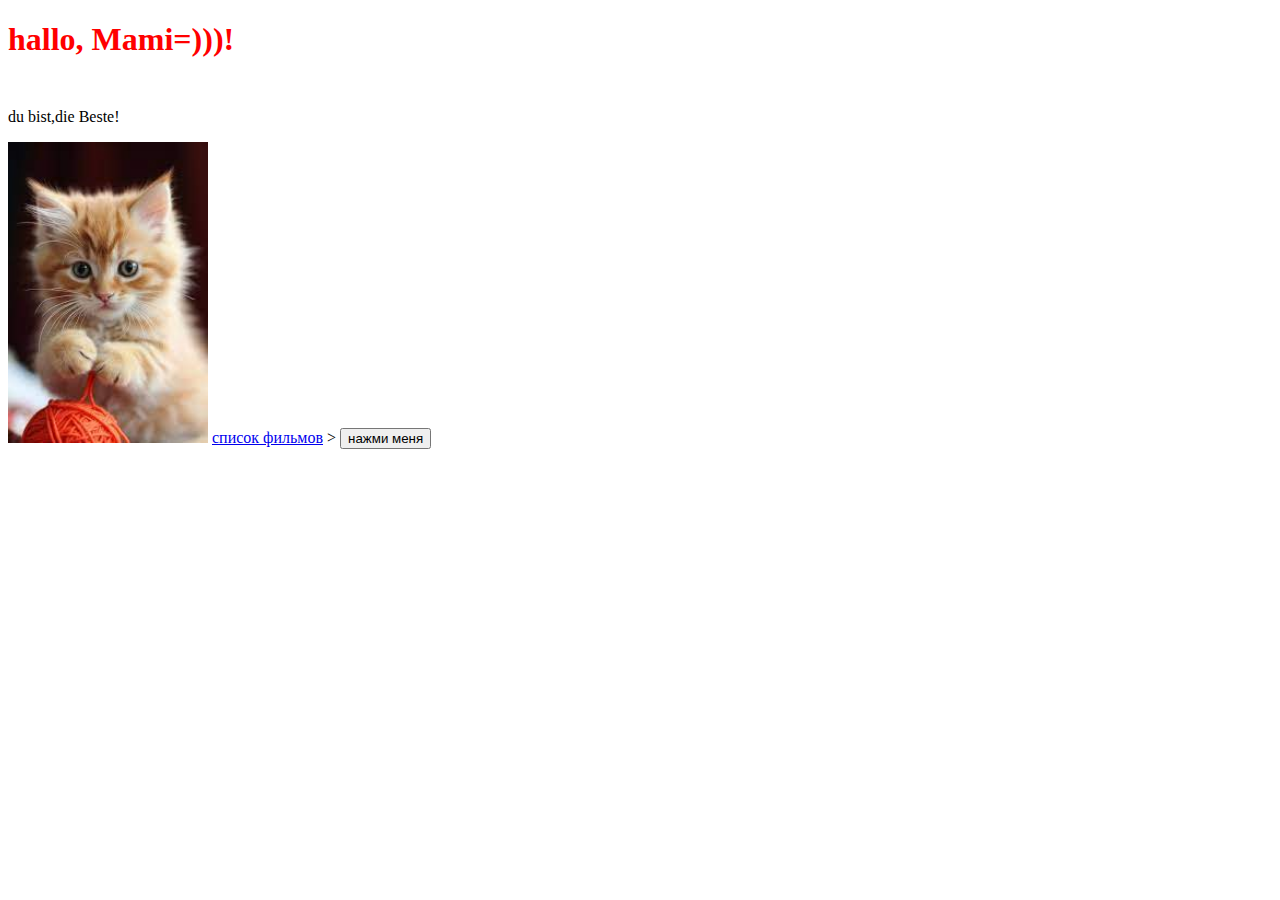
<file: hello-mom/index.html>
<!DOCTYPE html>
<html lang="en">
    <head>
        <meta charset="UTF-8">
        <title>hallo Mami</title>
        <link rel="stylesheet" href="index.css">
    </head>
    <body>
        <h1>hallo, Mami=)))!</h1>
        <p>du bist,die Beste!</p>
        <img
         src="[data-uri]" 
         alt="милый котик"
          width="200"
        <div>
            <a href="movies.html">список фильмов</a> >
        </div>
        <button>нажми меня</button>

<div class="output"></div>

        <script src="index.js"></script>
    </body>
</html>
</file>
<file: hello-mom/index.css>
h1{
    font-size: 32px;
color: red;
margin-bottom: 50px;
}

.output{
    color: red;
}
</file>
